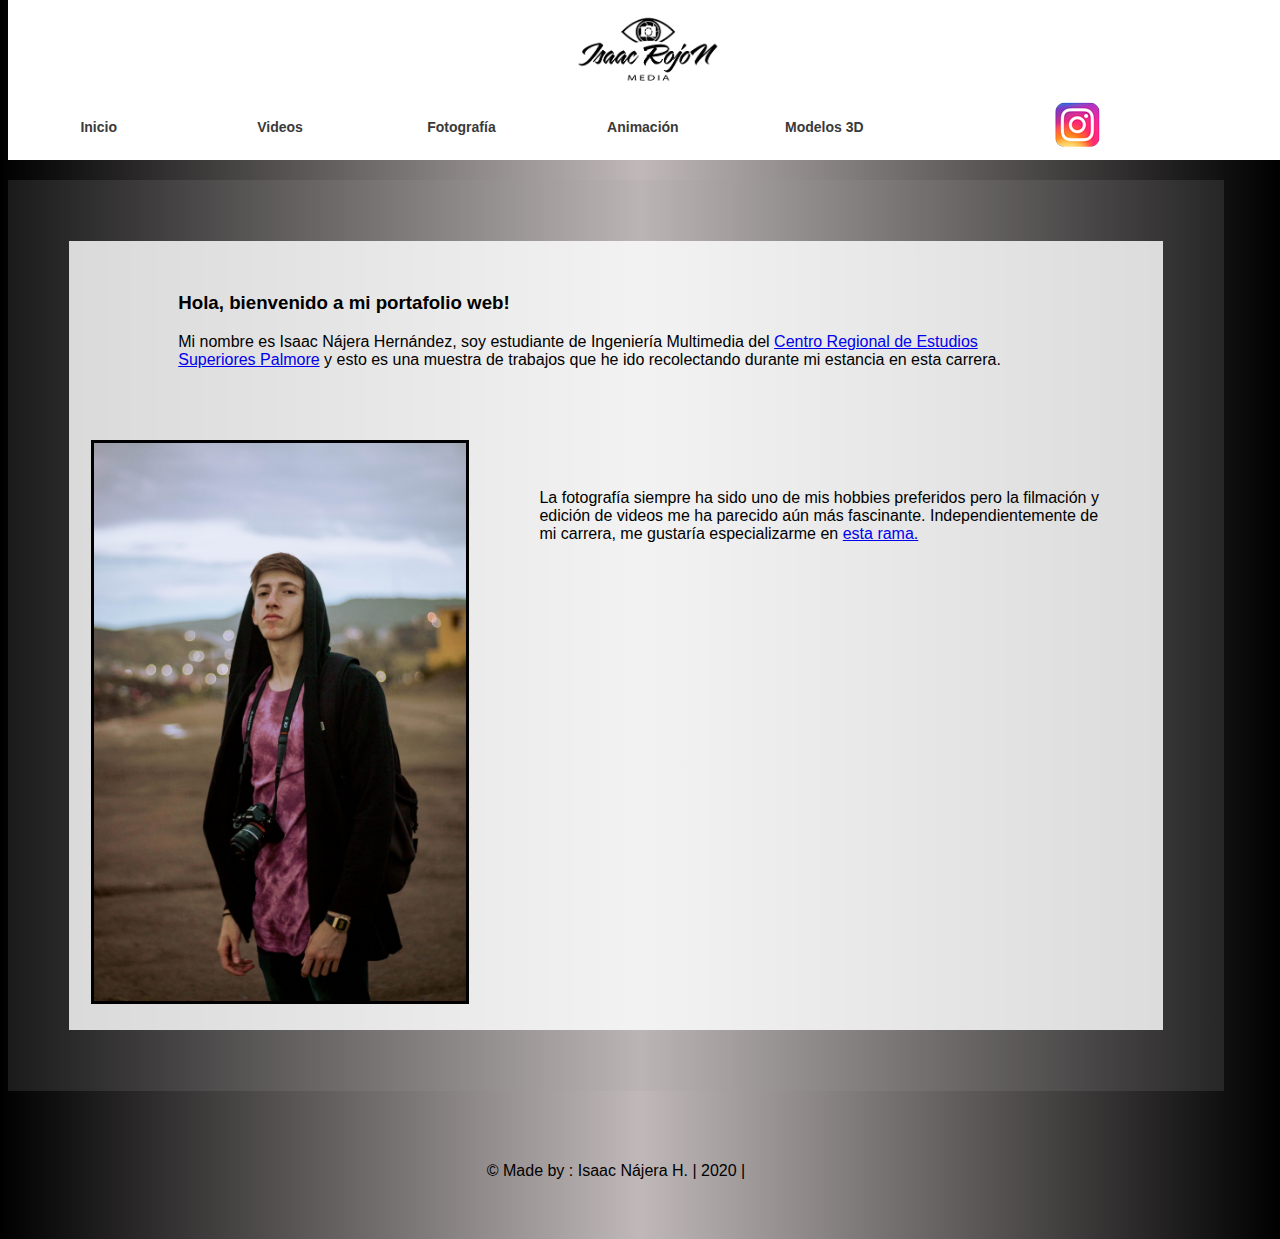
<file: index.html>
<!DOCTYPE html>
<html lang="en">
<head>
    <meta charset="UTF-8">
    <meta name="viewport" content="width=device-width, initial-scale=1.0">
    <title> Portafolio | Isaac RojoN </title>
    <link rel="stylesheet" href="./CSS/main.css">
    <link rel="stylesheet" href="./CSS/navbar.css">
    <link rel="icon" type="image/png" href="Rojon Visuals logos\cameye icon.png">
    <link rel="stylesheet" href="https://cdnjs.cloudflare.com/ajax/libs/font-awesome/5.15.1/css/all.min.css"
        integrity="sha512-+4zCK9k+qNFUR5X+cKL9EIR+ZOhtIloNl9GIKS57V1MyNsYpYcUrUeQc9vNfzsWfV28IaLL3i96P9sdNyeRssA=="
        crossorigin="anonymous" />
</head>

<header class="nav-container">
    <nav class="nav-bar">
        <div class="logo-bar">
            <a href="Index.html"> <img class="logo" src="Rojon Visuals logos\IR Media  logo.png" alt="Isaac RojoN logo"></a>
        </div>
        <div class="nav-options">
            <a class="nav-option" href="index.html"><span>Inicio</span></a>
            
            <a class="nav-option" href="videos.html"><span>Videos <i class="fas fa-caret-down"></i>
                <ul>
                    <li>
                        <h1>Experiencia Unica Music Fest.</h1>
                    </li>
                    <li>
                        <h1>DeEne - 2020</h1>
                    </li>
                    <li>
                        <h1>David Bones - Dark Trash</h1>
                    </li>
                    <li>
                        <h1>CDMX Trip</h1>
                    </li>
                </ul>
            </span></a>
            <a class="nav-option" href="foto.html"><span>Fotografía <i class="fas fa-caret-down"></i>
                    <ul>
                        <li>
                            <h1>Sesión 1</h1>
                        </li>
                        <li>
                            <h1>Sesión 2</h1>
                        </li>
                        <li>
                            <h1>Sesión 3</h1>
                        </li>
                        <li>
                            <h1>Sesión 4</h1>
                        </li>
                    </ul>
                </span></a>
                
            
            <a class="nav-option" href="animacion.html"><span>Animación</span></a>
            <a class="nav-option" href="modelos3D.html"><span>Modelos 3D</span></a>
        </div>
        <div class="search-container">
            <div class="socialMediaContainer">
                <a class="instagram" href="https://www.instagram.com/isaac_rojon/?hl=en"> <img src="instagram-logo.png" alt="Isaac RojoN en Instagram"></a>
            
            <div class="fb-like" data-href="https://www.facebook.com/IsaacRojoN/?view_public_for=1957128961166889" data-width="" data-layout="box_count" data-action="like" data-size="small" data-share="true"></div>
            
            </div>
        </div>
    </nav>
</header>
<body>

    <div id="fb-root"></div>
<script async defer crossorigin="anonymous" src="https://connect.facebook.net/en_US/sdk.js#xfbml=1&version=v9.0" nonce="3CAx7vvO"></script>

    
<div class="inicio">
    <div class="description-container">
        <div class="page-description">
        <h3>Hola, bienvenido a mi portafolio web!</h3>
        <p>Mi nombre es Isaac Nájera Hernández, soy estudiante de Ingeniería Multimedia del <a href="http://universidad.palmore.edu.mx/im.html">Centro Regional de Estudios Superiores Palmore</a> y esto es una muestra de trabajos que he ido recolectando durante mi estancia en esta carrera. </p>
        </div>
    </div>  
    
    <div class="page-intro">
        <div class="pic-container">
            <img class="pic" src="isaac pic.jpg" alt="El Isaac">
        </div>
        <div class="intro">
            <p>
                La fotografía siempre ha sido uno de mis hobbies preferidos pero la filmación y edición de videos me ha parecido aún más fascinante. Independientemente de mi carrera, me gustaría especializarme en <a href="videos.html">esta rama.</a>
            </p>
        </div>
    </div>

</div>
    
<footer class="footer"> &copy; Made by : Isaac Nájera H. | 2020 |</footer>

</body>
</html>
</file>
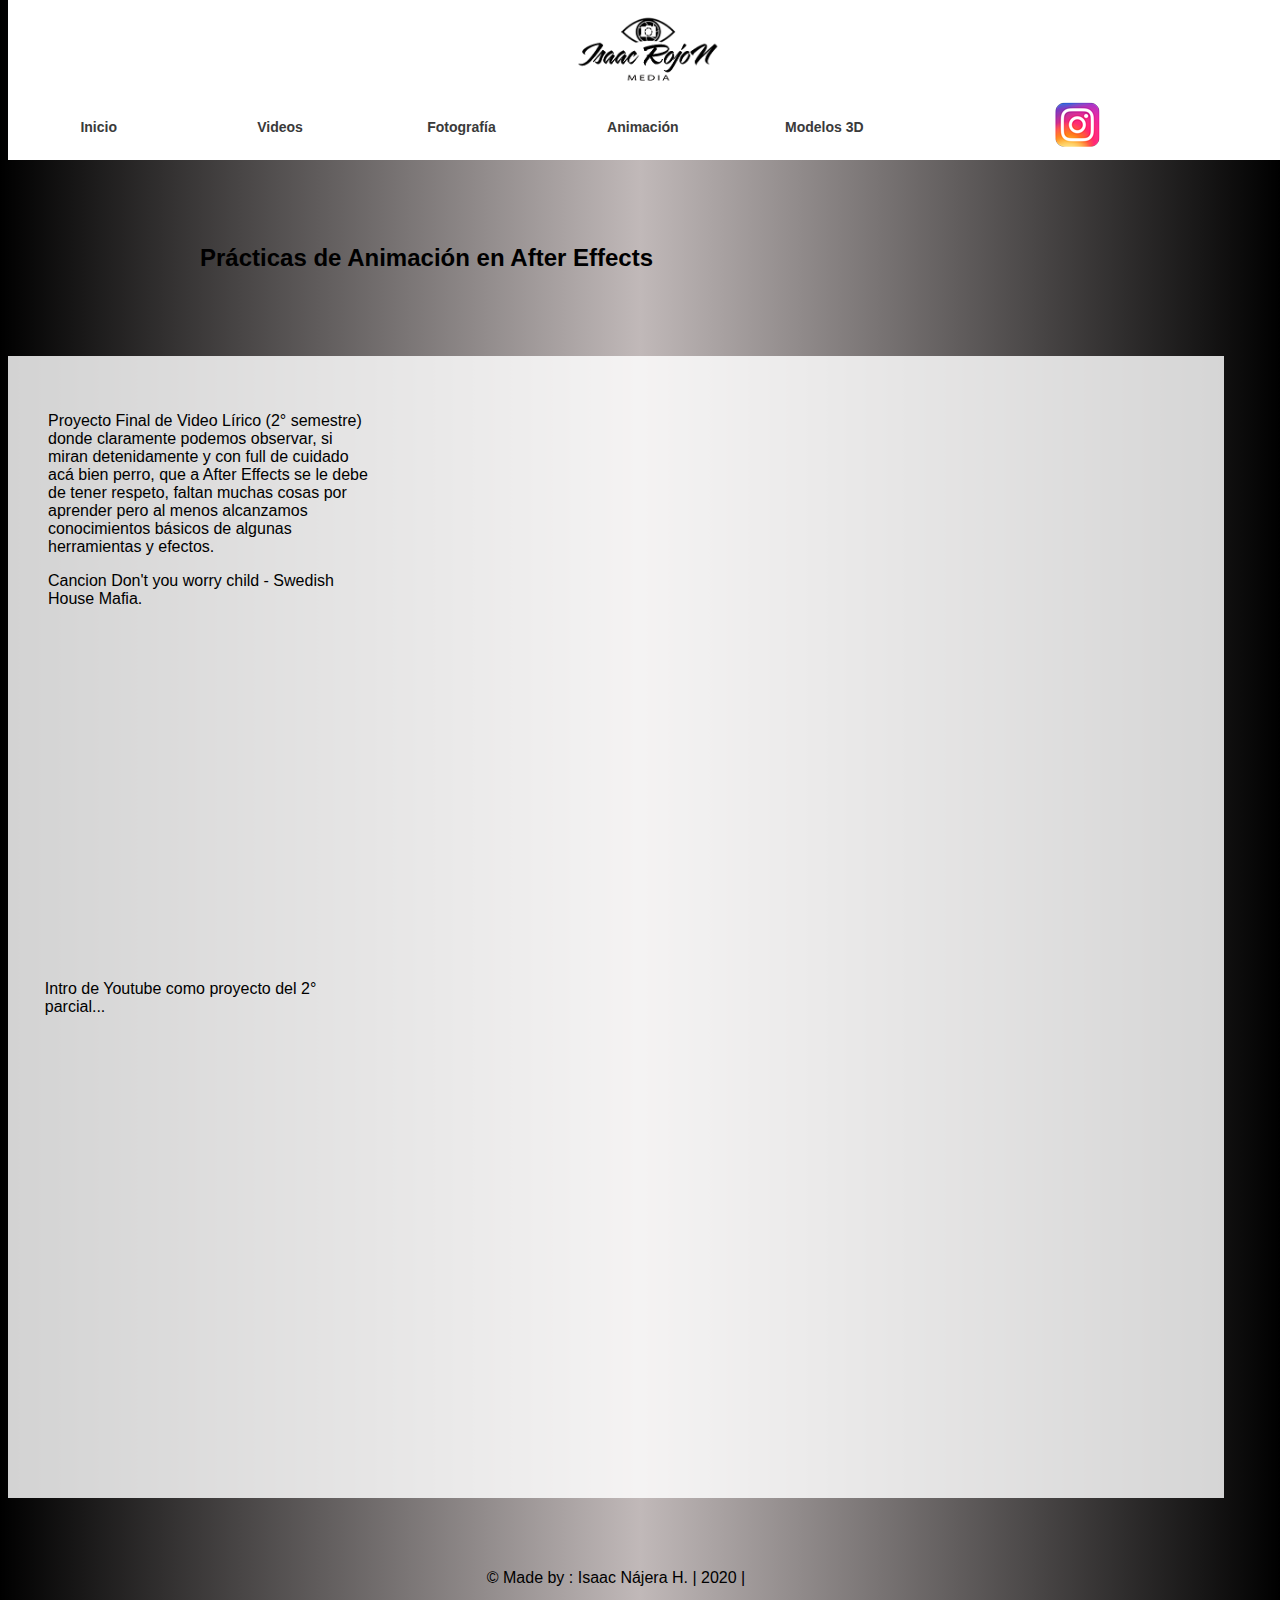
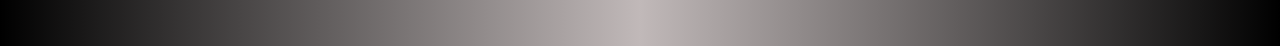
<file: animacion.html>
<!DOCTYPE html>
<html lang="en">
<head>
    <meta charset="UTF-8">
    <meta name="viewport" content="width=device-width, initial-scale=1.0">
    <title> Animación | Isaac RojoN </title>
    <link rel="stylesheet" href="./CSS/main.css">
    <link rel="stylesheet" href="./CSS/navbar.css">
    <link rel="icon" type="image/png" href="Rojon Visuals logos\cameye icon.png">
    <link rel="stylesheet" href="https://cdnjs.cloudflare.com/ajax/libs/font-awesome/5.15.1/css/all.min.css"
        integrity="sha512-+4zCK9k+qNFUR5X+cKL9EIR+ZOhtIloNl9GIKS57V1MyNsYpYcUrUeQc9vNfzsWfV28IaLL3i96P9sdNyeRssA=="
        crossorigin="anonymous" />
</head>

<header class="nav-container">
    <nav class="nav-bar">
        <div class="logo-bar">
            <a href="Index.html"> <img class="logo" src="Rojon Visuals logos\IR Media  logo.png" alt="Isaac RojoN logo"></a>
        </div>
        <div class="nav-options">
            <a class="nav-option" href="index.html"><span>Inicio</span></a>
            
            <a class="nav-option" href="videos.html"><span>Videos <i class="fas fa-caret-down"></i>
                <ul>
                    <li>
                        <h1>Experiencia Unica Music Fest.</h1>
                    </li>
                    <li>
                        <h1>DeEne - 2020</h1>
                    </li>
                    <li>
                        <h1>David Bones - Dark Trash</h1>
                    </li>
                    <li>
                        <h1>CDMX Trip</h1>
                    </li>
                </ul>
            </span></a>
            <a class="nav-option" href="foto.html"><span>Fotografía <i class="fas fa-caret-down"></i>
                    <ul>
                        <li>
                            <h1>Sesión 1</h1>
                        </li>
                        <li>
                            <h1>Sesión 2</h1>
                        </li>
                        <li>
                            <h1>Sesión 3</h1>
                        </li>
                        <li>
                            <h1>Sesión 4</h1>
                        </li>
                    </ul>
                </span></a>
                
            
            <a class="nav-option" href="animacion.html"><span>Animación</span></a>
            <a class="nav-option" href="modelos3D.html"><span>Modelos 3D</span></a>
        </div>
        <div class="search-container">
            <div class="socialMediaContainer">
                <a class="instagram" href="https://www.instagram.com/isaac_rojon/?hl=en"> <img src="instagram-logo.png" alt="Isaac RojoN en Instagram"></a>
            
            <div class="fb-like" data-href="https://www.facebook.com/IsaacRojoN/?view_public_for=1957128961166889" data-width="" data-layout="box_count" data-action="like" data-size="small" data-share="true"></div>
            
            </div>
        </div>
    </nav>
</header>
<body>
    <h2 class="animacion" >Prácticas de Animación en After Effects</h2>
<div class="description-cont">
    <div class="page-descr">
        <p>Proyecto Final de Video Lírico (2° semestre) donde claramente podemos observar, si miran detenidamente y con full de cuidado acá bien perro, que a After Effects se le debe de tener respeto, faltan muchas cosas por aprender pero al menos alcanzamos conocimientos básicos de algunas herramientas y efectos. </p>
    <p> Cancion Don't you worry child - Swedish House Mafia.</p>
    </div>
    
    <iframe class="animation-video" width="560" height="315" src="https://www.youtube.com/embed/EVxShrM1K5Q?start=99" frameborder="0" allow="accelerometer; autoplay; clipboard-write; encrypted-media; gyroscope; picture-in-picture" allowfullscreen></iframe>
</div>

<div class="description-cont">
    <div class="page-descr">
        <p>Intro de Youtube como proyecto del 2° parcial...</p>
    </div>
    <iframe class="animation-video" width="560" height="315" src="https://www.youtube.com/embed/tsL7Dm0WVHs" frameborder="0" allow="accelerometer; autoplay; clipboard-write; encrypted-media; gyroscope; picture-in-picture" allowfullscreen></iframe>
</div>

<footer class="footer"> &copy; Made by : Isaac Nájera H. | 2020 |</footer>

</body>
</html>
</file>
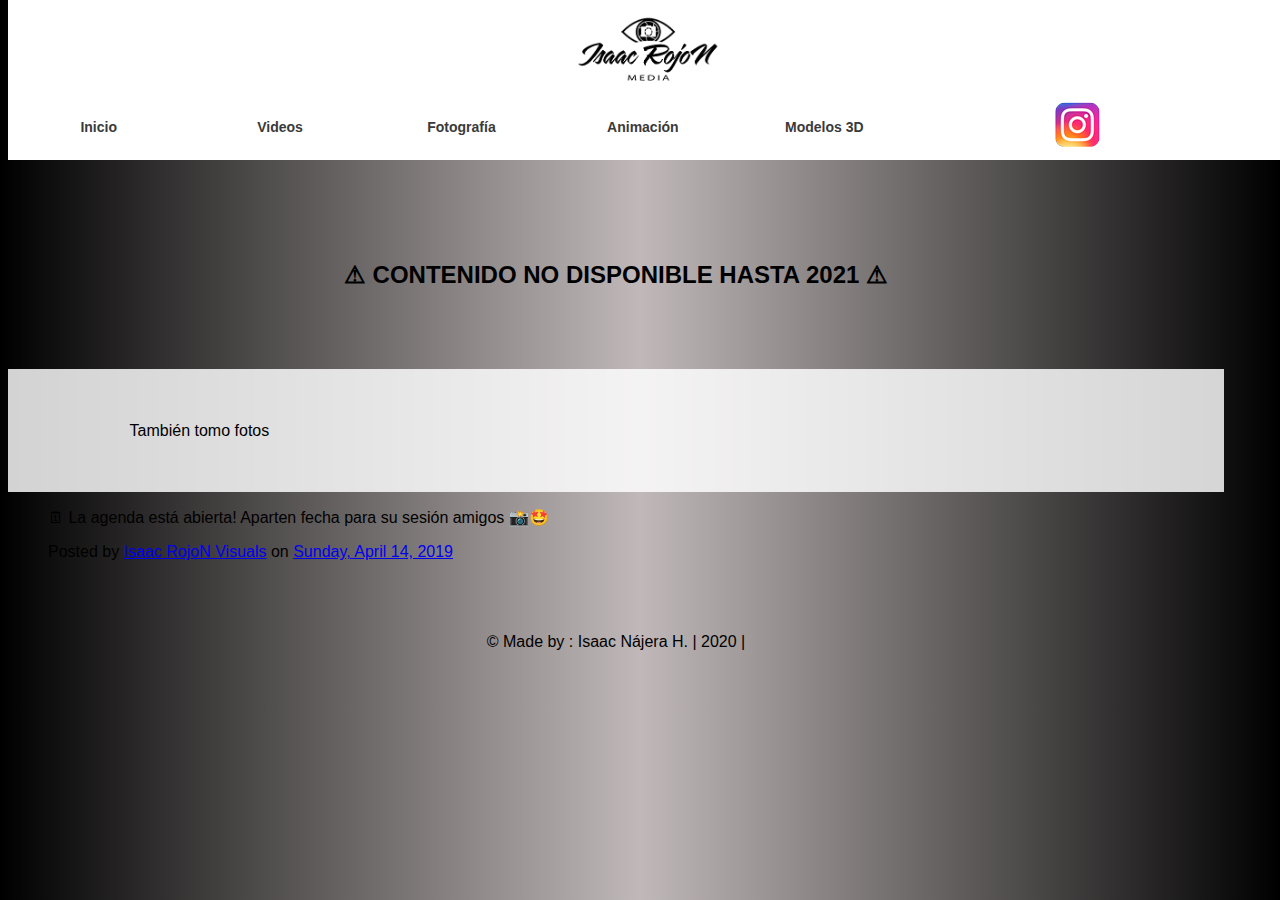
<file: foto.html>
<!DOCTYPE html>
<html lang="en">

<head>
    <meta charset="UTF-8">
    <meta name="viewport" content="width=device-width, initial-scale=1.0">
    <title> Fotografía | Isaac RojoN </title>
    <link rel="stylesheet" href="./CSS/main.css">
    <link rel="stylesheet" href="./CSS/navbar.css">
    <link rel="icon" type="image/png" href="Rojon Visuals logos\cameye icon.png">
    <link rel="stylesheet" href="https://cdnjs.cloudflare.com/ajax/libs/font-awesome/5.15.1/css/all.min.css"
        integrity="sha512-+4zCK9k+qNFUR5X+cKL9EIR+ZOhtIloNl9GIKS57V1MyNsYpYcUrUeQc9vNfzsWfV28IaLL3i96P9sdNyeRssA=="
        crossorigin="anonymous" />
</head>

<header class="nav-container">
    <nav class="nav-bar">
        <div class="logo-bar">
            <a href="Index.html"> <img class="logo" src="Rojon Visuals logos\IR Media  logo.png"
                    alt="Isaac RojoN logo"></a>
        </div>
        <div class="nav-options">
            <a class="nav-option" href="index.html"><span>Inicio</span></a>

            <a class="nav-option" href="videos.html"><span>Videos <i class="fas fa-caret-down"></i>
                    <ul>
                        <li>
                            <h1>Experiencia Unica Music Fest.</h1>
                        </li>
                        <li>
                            <h1>DeEne - 2020</h1>
                        </li>
                        <li>
                            <h1>David Bones - Dark Trash</h1>
                        </li>
                        <li>
                            <h1>CDMX Trip</h1>
                        </li>
                    </ul>
                </span></a>
            <a class="nav-option" href="foto.html"><span>Fotografía <i class="fas fa-caret-down"></i>
                    <ul>
                        <li>
                            <h1>Sesión 1</h1>
                        </li>
                        <li>
                            <h1>Sesión 2</h1>
                        </li>
                        <li>
                            <h1>Sesión 3</h1>
                        </li>
                        <li>
                            <h1>Sesión 4</h1>
                        </li>
                    </ul>
                </span></a>


            <a class="nav-option" href="animacion.html"><span>Animación</span></a>
            <a class="nav-option" href="modelos3D.html"><span>Modelos 3D</span></a>
        </div>
        <div class="search-container">
            <div class="socialMediaContainer">
                <a class="instagram" href="https://www.instagram.com/isaac_rojon/?hl=en"> <img src="instagram-logo.png"
                        alt="Isaac RojoN en Instagram"></a>

                <div class="fb-like" data-href="https://www.facebook.com/IsaacRojoN/?view_public_for=1957128961166889"
                    data-width="" data-layout="box_count" data-action="like" data-size="small" data-share="true"></div>

            </div>
        </div>
    </nav>
</header>

<body>

    <div class="aviso">
        <h2> ⚠ CONTENIDO NO DISPONIBLE HASTA 2021 ⚠ </h2>
    </div>
    <div id="fb-root"></div>
    <script async defer crossorigin="anonymous" src="https://connect.facebook.net/en_US/sdk.js#xfbml=1&version=v9.0"
        nonce="sIDioQG1"></script>

    <div class="description-container">
        <div class="page-description">
            <p>También tomo fotos</p>
        </div>
    </div>



    <div class="fb-post" data-href="https://www.facebook.com/IsaacRojoN/posts/2307394786140303" data-show-text="true"
        data-width="">
        <blockquote cite="https://www.facebook.com/IsaacRojoN/posts/2307394786140303" class="fb-xfbml-parse-ignore">
            <p>🗓 La agenda está abierta!
                Aparten fecha para su sesión amigos 📸🤩</p>Posted by <a
                href="https://www.facebook.com/IsaacRojoN/">Isaac RojoN Visuals</a> on&nbsp;<a
                href="https://www.facebook.com/IsaacRojoN/posts/2307394786140303">Sunday, April 14, 2019</a>
        </blockquote>
    </div>



    <footer class="footer"> &copy; Made by : Isaac Nájera H. | 2020 |</footer>

</body>

</html>
</file>
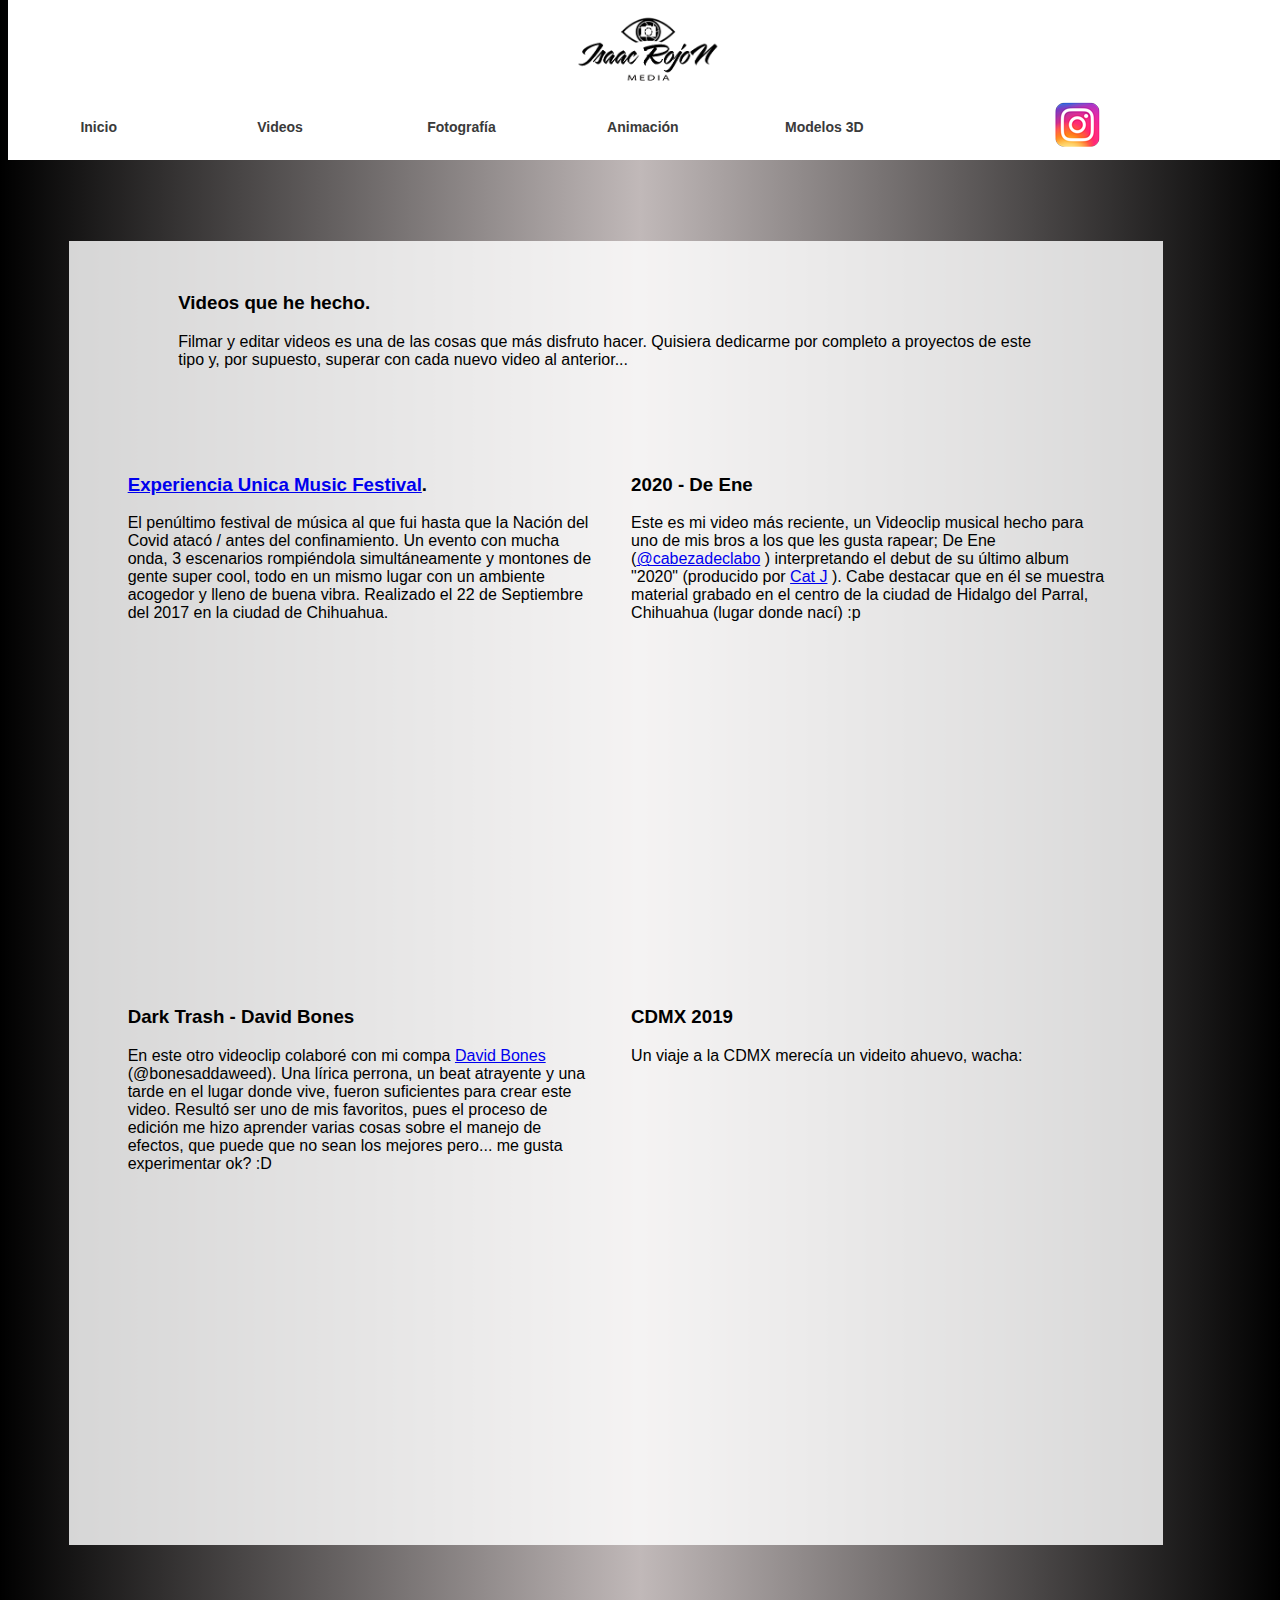
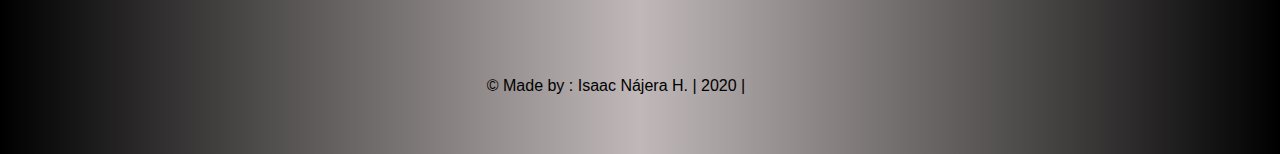
<file: videos.html>
<!DOCTYPE html>
<html lang="en">
<head>
    <meta charset="UTF-8">
    <meta name="viewport" content="width=device-width, initial-scale=1.0">
    <title> Videos | Isaac RojoN</title>
    <link rel="stylesheet" href="./CSS/main.css">
    <link rel="stylesheet" href="./CSS/navbar.css">
    <link rel="icon" type="image/png" href="Rojon Visuals logos\cameye icon.png">
    <link rel="stylesheet" href="https://cdnjs.cloudflare.com/ajax/libs/font-awesome/5.15.1/css/all.min.css"
        integrity="sha512-+4zCK9k+qNFUR5X+cKL9EIR+ZOhtIloNl9GIKS57V1MyNsYpYcUrUeQc9vNfzsWfV28IaLL3i96P9sdNyeRssA=="
        crossorigin="anonymous" />
</head>
<header class="nav-container">
    <nav class="nav-bar">
        <div class="logo-bar">
            <a href="Index.html"> <img class="logo" src="Rojon Visuals logos\IR Media  logo.png" alt="Isaac RojoN logo"></a>
        </div>
        <div class="nav-options">
            <a class="nav-option" href="index.html"><span>Inicio</span></a>
            
            <a class="nav-option" href="videos.html"><span>Videos <i class="fas fa-caret-down"></i>
                <ul>
                    <li>
                        <h1>Experiencia Unica Music Fest.</h1>
                    </li>
                    <li>
                        <h1>DeEne - 2020</h1>
                    </li>
                    <li>
                        <h1>David Bones - Dark Trash</h1>
                    </li>
                    <li>
                        <h1>CDMX Trip</h1>
                    </li>
                </ul>
            </span></a>
            <a class="nav-option" href="foto.html"><span>Fotografía <i class="fas fa-caret-down"></i>
                    <ul>
                        <li>
                            <h1>Sesión 1</h1>
                        </li>
                        <li>
                            <h1>Sesión 2</h1>
                        </li>
                        <li>
                            <h1>Sesión 3</h1>
                        </li>
                        <li>
                            <h1>Sesión 4</h1>
                        </li>
                    </ul>
                </span></a>
                
            
            <a class="nav-option" href="animacion.html"><span>Animación</span></a>
            <a class="nav-option" href="modelos3D.html"><span>Modelos 3D</span></a>
        </div>
        <div class="search-container">
            <div class="socialMediaContainer">
                <a class="instagram" href="https://www.instagram.com/isaac_rojon/?hl=en"> <img src="instagram-logo.png" alt="Isaac RojoN en Instagram"></a>
            
            <div class="fb-like" data-href="https://www.facebook.com/IsaacRojoN/?view_public_for=1957128961166889" data-width="" data-layout="box_count" data-action="like" data-size="small" data-share="true"></div>
            
            </div>
        </div>
    </nav>
</header>
<body>

    <div id="fb-root"></div>
<script async defer crossorigin="anonymous" src="https://connect.facebook.net/en_US/sdk.js#xfbml=1&version=v9.0" nonce="3CAx7vvO"></script>

<div class="videos-page">

    <div class="description-container">
        <div class="page-description"> 
        <h3>Videos que he hecho.</h3>
        <p>Filmar y editar videos es una de las cosas que más disfruto hacer. Quisiera dedicarme por completo a proyectos de este tipo y, por supuesto, superar con cada nuevo video al anterior...</p>
    </div>
    </div>
    
    <div class="videos">
        <div class="video-grid videoEUFM">
            <h3><a href="https://www.instagram.com/experienciaunicacuu/">Experiencia Unica Music Festival</a>.</h3>
            <p>El penúltimo festival de música al que fui hasta que la Nación del Covid atacó / antes del confinamiento.  Un evento con mucha onda, 3 escenarios rompiéndola simultáneamente y montones de gente super cool, todo en un mismo lugar con un ambiente acogedor y lleno de buena vibra. Realizado el 22 de Septiembre del 2017 en la ciudad de Chihuahua. </p>
            <iframe class="video" width="560" height="315" src="https://www.youtube.com/embed/6kxbVozgRHo" frameborder="0" allow="accelerometer; autoplay; clipboard-write; encrypted-media; gyroscope; picture-in-picture" allowfullscreen></iframe>
        </div>

        <div class="video-grid video2020">
            <h3>2020 - De Ene</h3>
            <p> Este es mi video más reciente, un Videoclip musical hecho para uno de mis bros a los que les gusta rapear; De Ene (<a href="https://www.instagram.com/cabezadeclabo/?hl=en">@cabezadeclabo</a> ) interpretando el debut de su último album "2020" (producido por <a href="https://www.instagram.com/prod.catj/"> Cat J</a> ).
                Cabe destacar que en él se muestra material grabado en el centro de la ciudad de Hidalgo del Parral, Chihuahua (lugar donde nací) :p
            </p>
        <iframe class="video" width="560" height="315" src="https://www.youtube.com/embed/mEheAnhxOvY" frameborder="0" allow="accelerometer; autoplay; clipboard-write; encrypted-media; gyroscope; picture-in-picture" allowfullscreen></iframe>
        </div>

        <div class="video-grid videoBones">
            <h3>Dark Trash - David Bones</h3>
            <p> En este otro videoclip colaboré con mi compa <a href="https://www.instagram.com/bonesaddaweed/">David Bones</a> (@bonesaddaweed). Una lírica perrona, un beat atrayente y una tarde en el lugar donde vive, fueron suficientes para crear este video. Resultó ser uno de mis favoritos, pues el proceso de edición me hizo aprender varias cosas sobre el manejo de efectos, que puede que no sean los mejores pero... me gusta experimentar ok? :D
            </p>
            <iframe class="video" width="560" height="315" src="https://www.youtube.com/embed/TcOHptGHq2g?start=17" frameborder="0" allow="accelerometer; autoplay; clipboard-write; encrypted-media; gyroscope; picture-in-picture" allowfullscreen></iframe>
        </div> 

        <div class="video-grid videoCDMX">
                <h3>CDMX 2019</h3>
                <p>Un viaje a la CDMX merecía un videito ahuevo, wacha:</p>
            <iframe class="video" width="560" height="315" src="https://www.youtube.com/embed/VHPRqBefq2M" frameborder="0" allow="accelerometer; autoplay; clipboard-write; encrypted-media; gyroscope; picture-in-picture" allowfullscreen></iframe>
            </div>

    </div>

</div>


    
    <footer class="footer"> &copy; Made by : Isaac Nájera H. | 2020 |</footer>

</body>
</html>
</file>
<file: CSS/main.css>
body {
    background-image: linear-gradient(90deg, #000000, #2b10104b, #000000);
    width: 95%;
    height: 100%;
    margin-top: 180px;
    font-family: Arial, Helvetica, sans-serif;    
}

.footer {
    text-align: center;
    padding: 4vw 5vw;
    margin-top: 20px;
}

/* ---- Pagina de Inicio ----*/
.inicio {
    padding: 5%;
    background-color: #a0a0a028;
    display: flex;
    flex-wrap: wrap;
}

.description-container {
    background-color: rgba(255, 255, 255, 0.829);
   /* margin: 5% 40% 5% 20%; */
}
.page-description {
    padding: 3% 10%;
    
}
.page-description h3, p {
    
}
.page-intro {
    background-color: rgba(255, 255, 255, 0.829);
    display: flex;
}
.pic-container {
    width: 90%;
    padding: 2%;
}
.pic {
    border: 3px solid black;
    width: 100%;
}
.intro {
    padding: 5%;
}



/* ---- Pagina de Videos ----*/
.videos-page {
    padding: 5%;
}
.videos {
   display: grid;
   /* grid-template-areas:
   "videoEUFM" "video2020",
   "videoBones" "videoCDMX"; */
    background-color: rgba(255, 255, 255, 0.829);
    padding: 2% 4%;
}
.video {
    width: 35vw;
}
.video-grid {
    padding: 3%;
}

.videoEUFM {
    /* grid-area: "videoEUFM"; */
    grid-column: 1 / 2;
    grid-row: 1 / 2;
}

.video2020 {
   /* grid-area: "video2020"; */
   grid-column: 2 / 3;
   grid-row: 1 / 2;
}

.videoBones {
  /*  grid-area: "videoBones"; */
  grid-column: 1 / 2;
   grid-row: 2 / 3;
}

.videoCDMX {
    /*grid-area: "videoCDMX"; */
    grid-column: 2 / 3;
    grid-row: 2 / 3;

}

/* ---- Pagina de Fotografia ----*/
.fb-post {
    align-items: center;
}
.aviso {
    text-align: center;
    padding: 5%;
}

/* ---- Pagina de 3D ----*/
.modelos-page {
    padding: 5%;
}
.blender-logo {
    width: 150px;
    position: fixed;
    right: 2%;
    top: 2%;
}
.renders {

    text-align: center;

}

.render {
    display: inline;
    width: 50vw;
}

/* ---- Pagina de Animacion ----*/
.animacion {
    padding: 5vw 15vw;
}
.description-cont {
    background-color: rgba(255, 255, 255, 0.829);
    display: grid;
}

.page-descr {
    grid-column: 1 / 2;
    padding: 10%;
}
.animation-video {
    grid-column: 2 / 3;
    padding: 10vw;
}
</file>
<file: CSS/navbar.css>
header .nav-container {
    
    
    /* margin: 0 auto; */
} 
.nav-bar {
    height: 160px;
    width:100vw;
    display: grid;
    font-size: 14px;
    
    position: fixed;
    top: 0;
    background-color: rgb(255, 255, 255);
}

.logo-bar {
    height: 90px;
    grid-row: 1 / 2;
    grid-column: 1 / 4;
    display: grid;
    place-items: center;
}

.logo {
    height: 90px;
    
}

.nav-options {
    width: 100%;
    display: flex;
    grid-row: 2 / 3;
    grid-column: 1 / 3;
}

.nav-option {
    flex-grow: 1;
    width: 100%;
    display: flex;
    text-decoration: none;
    color: rgb(58, 58, 58);
}
.nav-option > span {
    margin: auto;
    font-weight: bold;
    
}

.search-container {
    display: grid;
    place-items: center;
    grid-row: 2 / 3;
    grid-column: 3 / 4;
    width: 90%;
}

.socialMediaContainer {
    display: flex;
    margin: auto;
}

.fb-like {
    margin: 5px;
    
}

.instagram {
    margin: 5px;
    
}

/*.search-form {
    width: 90%;
    height: 35px;
    
    border: 2px solid black;
    border-radius: 20px;
    display: flex;
}

.search {
    width: 80%;
   
    border: 0;
}

.search::placeholder {
    color: gray;
}

.search-icon {
    font-size: 20px;
    padding-left: 20px;
    padding-top: 7px;
} /*

/* hoover */
.nav-bar .nav-option ul {
    display: none;
    padding: 28px;
    background-color: white;
    position: absolute;
} 

.nav-bar .nav-option:hover ul {
    display: block;
}

@media (max-width: 1025px) {
    .search-container {
        display: none;
    }
    .nav-options {
        grid-column: 1 / 4;
    }
}

@media (max-width: 768px) {
    .search-container {
        display: none;
        
    }
    .nav-options {
        grid-column: 1 / 4;
    }
    .nav-option {
        font-size: 85%;
    }
}

@media (max-width: 480px) {
    .nav-bar {
        height: 90px;
    }
    .nav-options {
        grid-column: 2 / 4;
        grid-row: 1 / 2;
    }
    .logo-bar {
        grid-column: 1 / 2;
        grid-row: 1 / 2;
        width: 100px;
        
    }
    .logo {
        height: 50px;
    }
    .nav-option {
        font-size: 70%;
    }
}

/* @media(max-width: )



/* width:100vw; mejor para pagina de modelos*/
</file>
